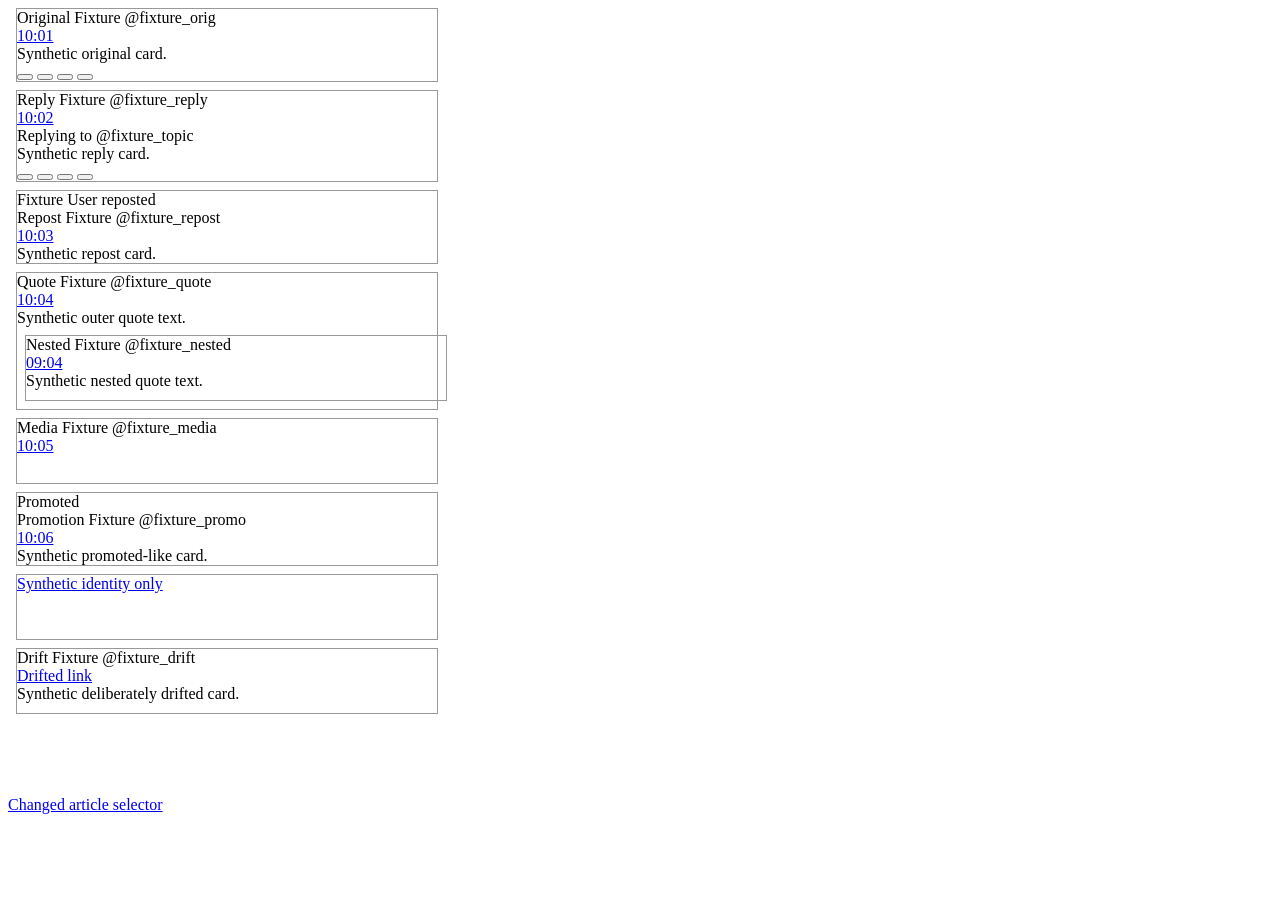
<file: tests/fixtures/playwright_cards.html>
<!doctype html>
<html lang="en">
  <head>
    <meta charset="utf-8">
    <meta
      http-equiv="Content-Security-Policy"
      content="default-src 'none'; img-src data:; style-src 'unsafe-inline'"
    >
    <title>Sanitized synthetic card shapes</title>
    <style>
      article {
        display: block;
        width: 420px;
        min-height: 64px;
        margin: 8px;
        border: 1px solid #999;
      }
      [hidden] { display: none; }
      .visibility-hidden { visibility: hidden; }
    </style>
  </head>
  <body>
    <main aria-label="Synthetic timeline">
      <article data-testid="tweet" data-card-kind="original">
        <div data-testid="User-Name">Original Fixture @fixture_orig</div>
        <a href="https://x.com/fixture_orig/status/1001">
          <time datetime="2026-08-18T10:01:00Z">10:01</time>
        </a>
        <div data-testid="tweetText">Synthetic original card.</div>
        <button data-testid="reply" aria-label="1.2K Replies"></button>
        <button data-testid="retweet" aria-label="2.5M reposts"></button>
        <button data-testid="quote" aria-label="4.5K Quotes"></button>
        <button data-testid="like" aria-label="3B Likes"></button>
        <a data-testid="analytics" aria-label="6.7K Views"></a>
      </article>

      <article data-testid="tweet" data-card-kind="reply">
        <div data-testid="User-Name">Reply Fixture @fixture_reply</div>
        <a href="https://x.com/fixture_reply/status/1002">
          <time datetime="2026-08-18T10:02:00Z">10:02</time>
        </a>
        <div>Replying to @fixture_topic</div>
        <div data-testid="tweetText">Synthetic reply card.</div>
        <button data-testid="reply" aria-label="2 Replies"></button>
        <button data-testid="retweet" aria-label="3 reposts"></button>
        <button data-testid="like" aria-label="4 Likes"></button>
        <button data-testid="bookmark" aria-label="5 Bookmarks"></button>
      </article>

      <article data-testid="tweet" data-card-kind="repost">
        <div data-testid="socialContext">Fixture User reposted</div>
        <div data-testid="User-Name">Repost Fixture @fixture_repost</div>
        <a href="https://x.com/fixture_repost/status/1003">
          <time datetime="2026-08-18T10:03:00Z">10:03</time>
        </a>
        <div data-testid="tweetText">Synthetic repost card.</div>
      </article>

      <article data-testid="tweet" data-card-kind="quote">
        <div data-testid="User-Name">Quote Fixture @fixture_quote</div>
        <a href="https://x.com/fixture_quote/status/1004">
          <time datetime="2026-08-18T10:04:00Z">10:04</time>
        </a>
        <div data-testid="tweetText">Synthetic outer quote text.</div>
        <div data-testid="quoteTweet">
          <article data-testid="tweet" data-card-kind="nested-quote">
            <div data-testid="User-Name">Nested Fixture @fixture_nested</div>
            <a href="https://x.com/fixture_nested/status/1904">
              <time datetime="2026-08-18T09:04:00Z">09:04</time>
            </a>
            <div data-testid="tweetText">Synthetic nested quote text.</div>
          </article>
        </div>
      </article>

      <article data-testid="tweet" data-card-kind="media-only">
        <div data-testid="User-Name">Media Fixture @fixture_media</div>
        <a href="https://x.com/fixture_media/status/1005">
          <time datetime="2026-08-18T10:05:00Z">10:05</time>
        </a>
        <div data-testid="tweetPhoto">
          <img
            alt="Synthetic four-pixel fixture"
            src="data:image/svg+xml,%3Csvg xmlns='http://www.w3.org/2000/svg' width='4' height='4'%3E%3C/svg%3E"
          >
        </div>
      </article>

      <article data-testid="tweet" data-card-kind="promoted-like">
        <div data-testid="socialContext">Promoted</div>
        <div data-testid="User-Name">Promotion Fixture @fixture_promo</div>
        <a href="https://x.com/fixture_promo/status/1006">
          <time datetime="2026-08-18T10:06:00Z">10:06</time>
        </a>
        <div data-testid="tweetText">Synthetic promoted-like card.</div>
      </article>

      <article data-testid="tweet" data-card-kind="missing-fields">
        <a href="https://x.com/i/web/status/1007">Synthetic identity only</a>
      </article>

      <article data-testid="tweet" data-card-kind="schema-drift">
        <div data-testid="UserLabelV2">Drift Fixture @fixture_drift</div>
        <a data-post-link="1008" href="https://x.com/fixture_drift/post/1008">Drifted link</a>
        <div data-testid="postTextV2">Synthetic deliberately drifted card.</div>
      </article>

      <article data-testid="tweet" data-card-kind="hidden" hidden>
        <a href="https://x.com/fixture_hidden/status/1009">Hidden synthetic card</a>
      </article>
      <article
        class="visibility-hidden"
        data-testid="tweet"
        data-card-kind="visibility-hidden"
      >
        <a href="https://x.com/fixture_hidden/status/1010">Visibility-hidden synthetic card</a>
      </article>
      <section data-testid="tweet-v2" data-card-kind="selector-drift">
        <a href="https://x.com/fixture_drift/status/1011">Changed article selector</a>
      </section>
    </main>
  </body>
</html>
</file>
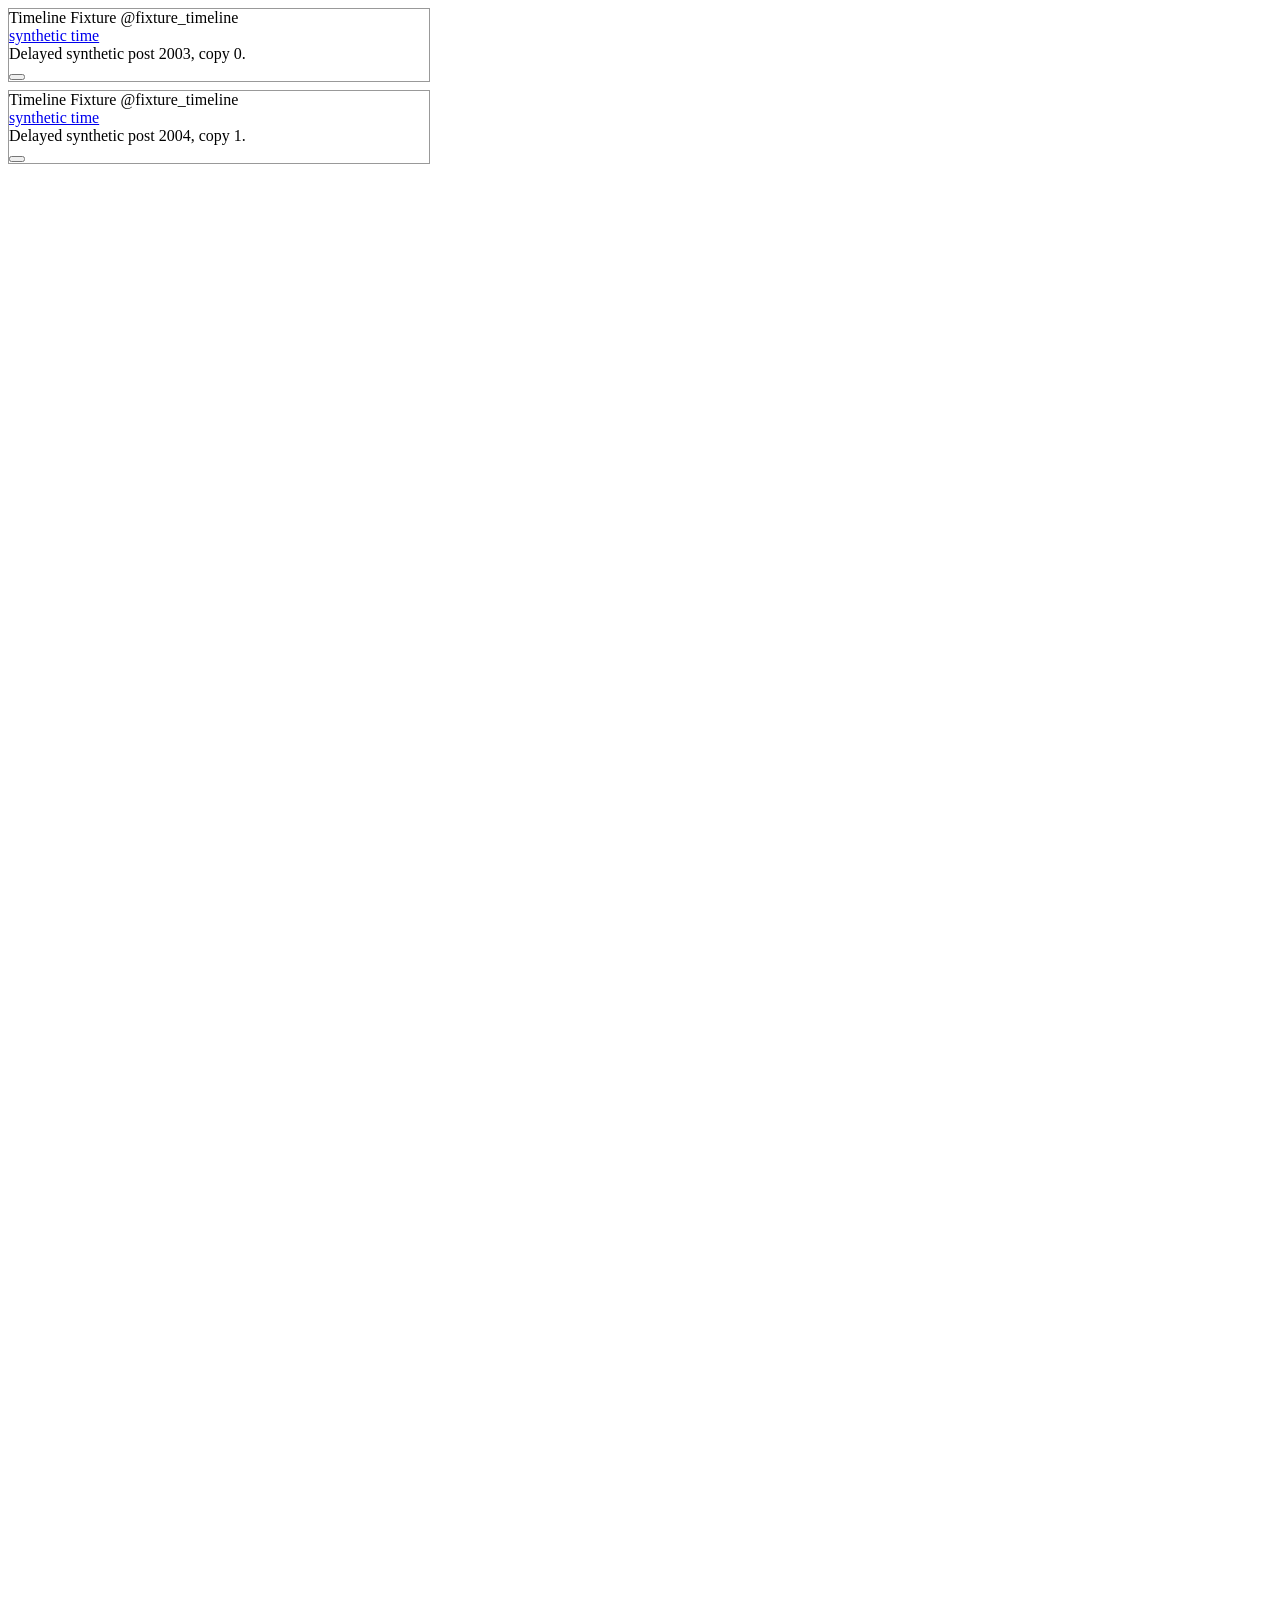
<file: tests/fixtures/playwright_virtualized_timeline.html>
<!doctype html>
<html lang="en">
  <head>
    <meta charset="utf-8">
    <meta
      http-equiv="Content-Security-Policy"
      content="default-src 'none'; script-src 'unsafe-inline'; style-src 'unsafe-inline'"
    >
    <link rel="icon" href="data:,">
    <title>Sanitized virtualized timeline</title>
    <style>
      body { margin: 0; }
      #timeline { min-height: 180px; }
      article {
        display: block;
        width: 420px;
        min-height: 72px;
        margin: 8px;
        border: 1px solid #999;
      }
      #scroll-space { height: 5000px; }
    </style>
  </head>
  <body>
    <main>
      <section id="timeline" aria-label="Synthetic virtualized timeline"></section>
      <div id="scroll-space" aria-hidden="true"></div>
    </main>
    <script>
      const batches = [
        ["2001", "2001"],
        ["2001", "2002", "2002"],
        ["2002", "2003"],
        ["2003", "2004"],
      ];
      const timeline = document.querySelector("#timeline");
      let loading = false;
      let nextBatch = 1;
      let lastTriggeredY = 0;

      function card(postId, duplicateIndex) {
        const article = document.createElement("article");
        article.dataset.testid = "tweet";
        article.dataset.syntheticPostId = postId;
        article.innerHTML = `
          <div data-testid="User-Name">Timeline Fixture @fixture_timeline</div>
          <a href="https://x.com/fixture_timeline/status/${postId}">
            <time datetime="2026-08-18T12:${postId.slice(-2)}:00Z">synthetic time</time>
          </a>
          <div data-testid="tweetText">Delayed synthetic post ${postId}, copy ${duplicateIndex}.</div>
          <button data-testid="like" aria-label="${duplicateIndex + 1} Likes"></button>
        `;
        return article;
      }

      function render(batchIndex) {
        timeline.replaceChildren(...batches[batchIndex].map(card));
        timeline.dataset.renderedBatch = String(batchIndex);
      }

      render(0);
      addEventListener("scroll", () => {
        if (scrollY - lastTriggeredY < 300 || loading || nextBatch >= batches.length) return;
        lastTriggeredY = scrollY;
        loading = true;
        const batchIndex = nextBatch++;
        setTimeout(() => {
          render(batchIndex);
          loading = false;
        }, 75);
      });
    </script>
  </body>
</html>
</file>
